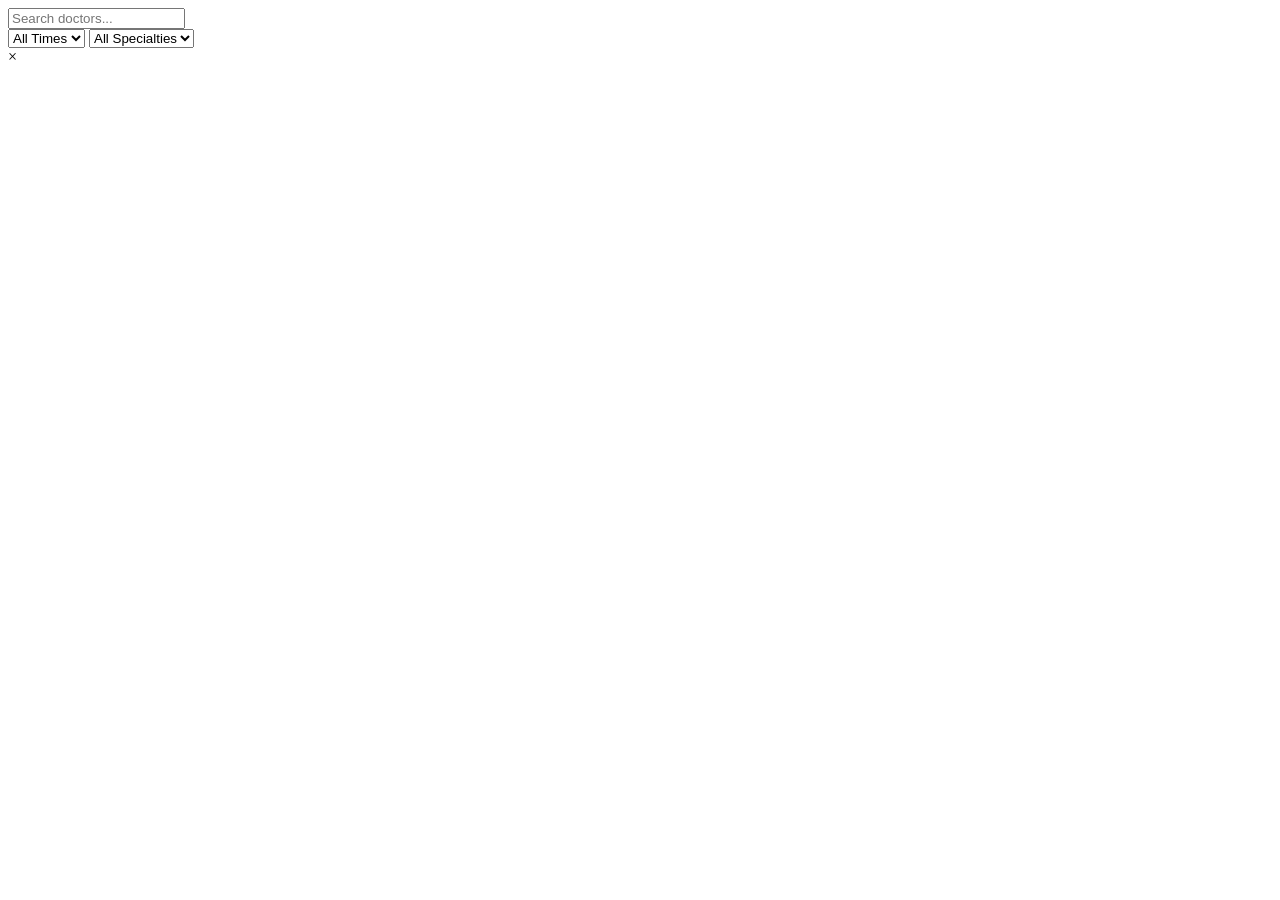
<file: app/src/main/resources/templates/admin/adminDashboard.html>
<!-- adminDashboard.html -->
<!DOCTYPE html>
<html lang="en" xmlns:th="http://www.thymeleaf.org">
<head>
    <meta charset="UTF-8">
    <meta name="viewport" content="width=device-width, initial-scale=1.0">
    <link rel="icon" type="image/png" th:href="@{/assets/images/logo/logo.png}">
    <title>Admin Dashboard</title>

    <link rel="stylesheet" th:href="@{/assets/css/adminDashboard.css}">
    <link rel="stylesheet" th:href="@{/assets/css/style.css}">

    <script th:src="@{/js/render.js}" defer></script>
    <script th:src="@{/js/util.js}" defer></script>
    <script th:src="@{/js/components/header.js}" defer></script>
    <script th:src="@{/js/components/footer.js}" defer></script>

    <script type="module" th:src="@{/js/adminDashboard.js}" defer></script>
    <script type="module" th:src="@{/js/components/doctorCard.js}" defer></script>
</head>
<body onload="renderContent()">
    <div class="container">
        <div class="wrapper">
            <div id="header"></div>

            <main class="main-content">
                <input type="text" id="searchBar" class="searchBar" placeholder="Search doctors..." aria-label="Search doctors">

                <div class="filter-wrapper">
                    <select id="timeFilter" class="filter-select" aria-label="Filter by time">
                        <option value="">All Times</option>
                        <option value="AM">AM</option>
                        <option value="PM">PM</option>
                    </select>

                    <select id="specialtyFilter" class="filter-select" aria-label="Filter by specialty">
                        <option value="">All Specialties</option>
                        <option value="cardiologist">Cardiologist</option>
                        <option value="dentist">Dentist</option>
                        <option value="dermatologist">Dermatologist</option>
                        <option value="neurologist">Neurologist</option>
                        <option value="orthopedic">Orthopedic</option>
                        <option value="pediatrician">Pediatrician</option>
                        <option value="psychiatrist">Psychiatrist</option>
                    </select>
                </div>

                <div id="content"></div>
            </main>

            <div id="footer"></div>
        </div>
    </div>

    <div id="modal" class="modal">
        <div class="modal-content">
            <span id="closeModal" class="close">&times;</span>
            <div id="modal-body"></div>
        </div>
    </div>
</body>
</html>
</file>
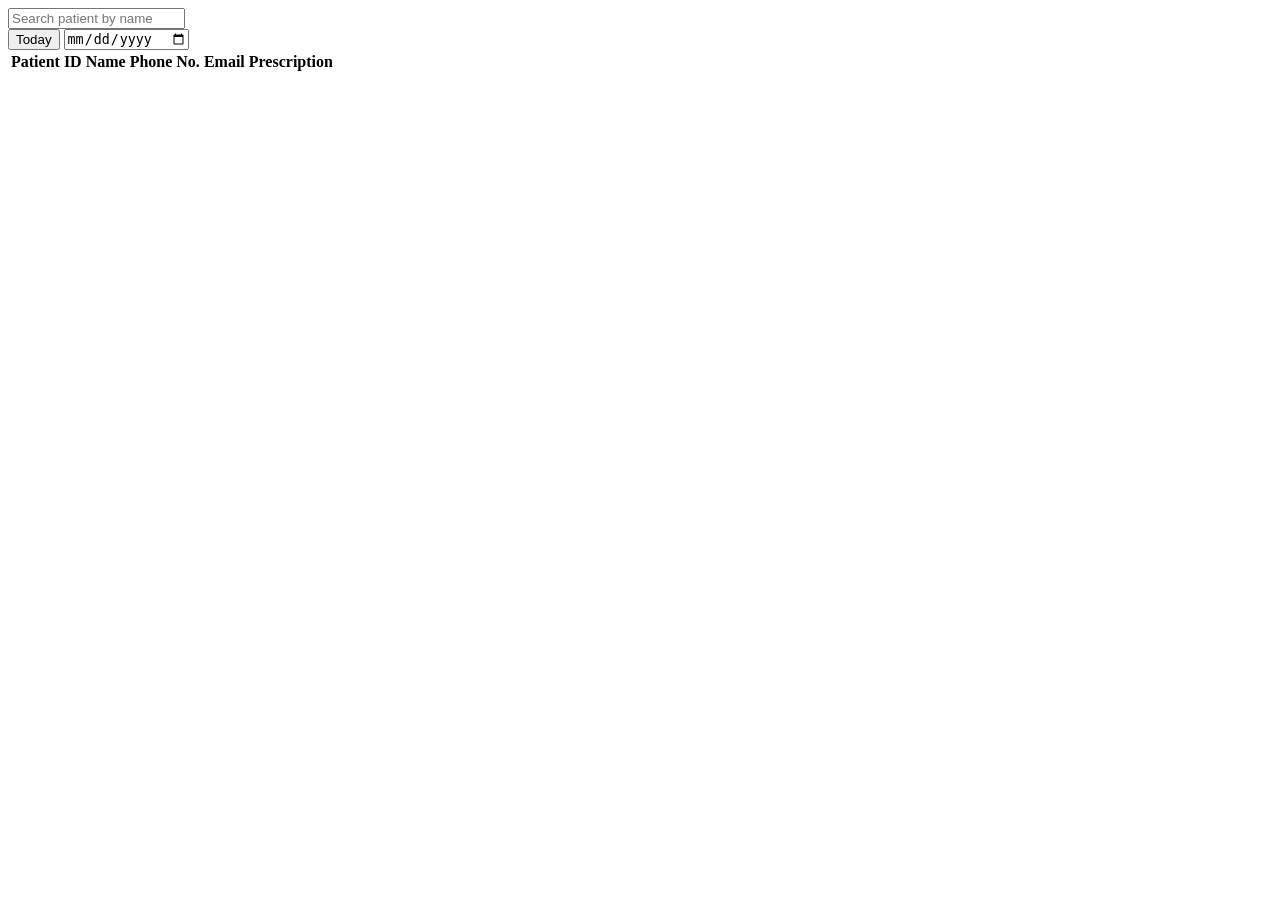
<file: app/src/main/resources/templates/doctor/doctorDashboard.html>
<!-- doctorDashboard.html -->
<!DOCTYPE html>
<html lang="en" xmlns:th="http://www.thymeleaf.org">
<head>
    <meta charset="UTF-8">
    <meta name="viewport" content="width=device-width, initial-scale=1.0">
    <link rel="icon" type="image/png" th:href="@{/assets/images/logo/logo.png}">
    <title>Doctor Dashboard</title>

    <link rel="stylesheet" th:href="@{/assets/css/adminDashboard.css}">
    <link rel="stylesheet" th:href="@{/assets/css/doctorDashboard.css}">
    <link rel="stylesheet" th:href="@{/assets/css/style.css}">

    <script th:src="@{/js/render.js}" defer></script>
    <script th:src="@{/js/util.js}" defer></script>
    <script th:src="@{/js/components/header.js}" defer></script>
    <script th:src="@{/js/components/footer.js}" defer></script>
    <script type="module" th:src="@{/js/doctorDashboard.js}" defer></script>
</head>
<body onload="renderContent()">
    <div class="container">
        <div class="wrapper">
            <div id="header"></div>

            <main class="main-content">
                <input type="text" id="searchBar" class="searchBar" placeholder="Search patient by name" aria-label="Search patients">

                <div class="filter-wrapper">
                    <button id="todayButton" class="today-btn" type="button">Today</button>
                    <input id="datePicker" class="date-picker" type="date" aria-label="Select appointment date">
                </div>

                <table>
                    <thead>
                        <tr>
                            <th>Patient ID</th>
                            <th>Name</th>
                            <th>Phone No.</th>
                            <th>Email</th>
                            <th>Prescription</th>
                        </tr>
                    </thead>
                    <tbody id="patientTableBody"></tbody>
                </table>
            </main>

            <div id="footer"></div>
        </div>
    </div>
</body>
</html>
</file>
